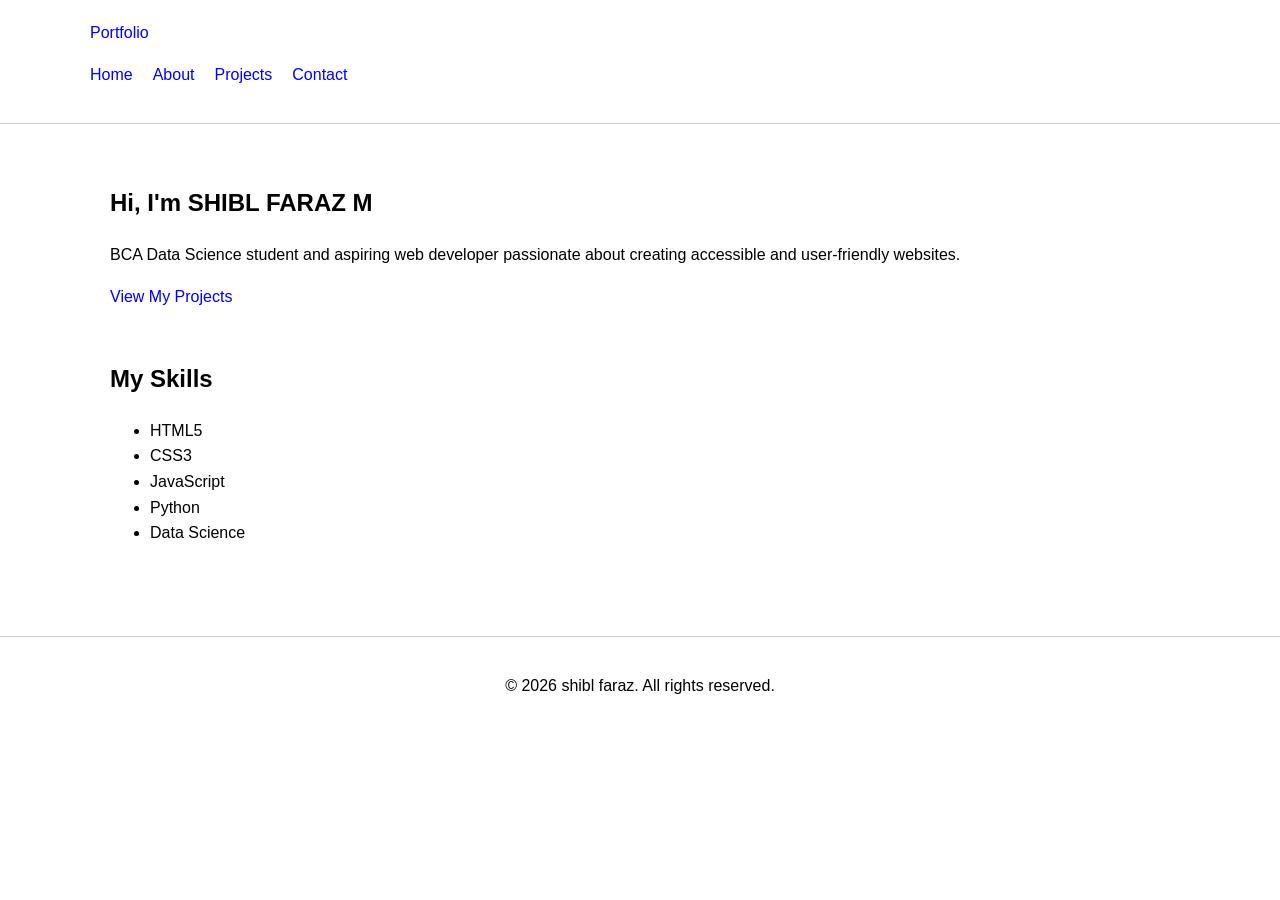
<file: index.html>
<!DOCTYPE html>
<html lang="en">
<head>
    <meta charset="UTF-8">

    <meta name="viewport"
          content="width=device-width, initial-scale=1.0">

    <meta name="description"
          content="Personal portfolio of a BCA Data Science student and web development intern. Explore my skills, projects, education and contact information.">

    <meta name="keywords"
          content="portfolio, web development, HTML, CSS, JavaScript, data science">

    <meta name="author"
          content="Your Name">

    <meta name="robots"
          content="index, follow">

    <title>shibl faraz | Web Developer Portfolio</title>

    <link rel="stylesheet" href="style.css">
</head>

<body>

    <header>
        <nav aria-label="Main navigation">
            <a href="index.html" aria-current="page">
                Portfolio
            </a>

            <ul>
                <li>
                    <a href="index.html">Home</a>
                </li>

                <li>
                    <a href="about.html">About</a>
                </li>

                <li>
                    <a href="projects.html">Projects</a>
                </li>

                <li>
                    <a href="contact.html">Contact</a>
                </li>
            </ul>
        </nav>
    </header>

    <main>

        <section aria-labelledby="hero-heading">

            <h1 id="hero-heading">
                Hi, I'm SHIBL FARAZ M
            </h1>

            <p>
                BCA Data Science student and aspiring web developer
                passionate about creating accessible and user-friendly
                websites.
            </p>

            <a href="projects.html">
                View My Projects
            </a>

        </section>

        <section aria-labelledby="skills-heading">

            <h2 id="skills-heading">
                My Skills
            </h2>

            <ul>
                <li>HTML5</li>
                <li>CSS3</li>
                <li>JavaScript</li>
                <li>Python</li>
                <li>Data Science</li>
            </ul>

        </section>

    </main>

    <footer>
        <p>
            &copy; 2026 shibl faraz. All rights reserved.
        </p>
    </footer>

</body>
</html>
</file>
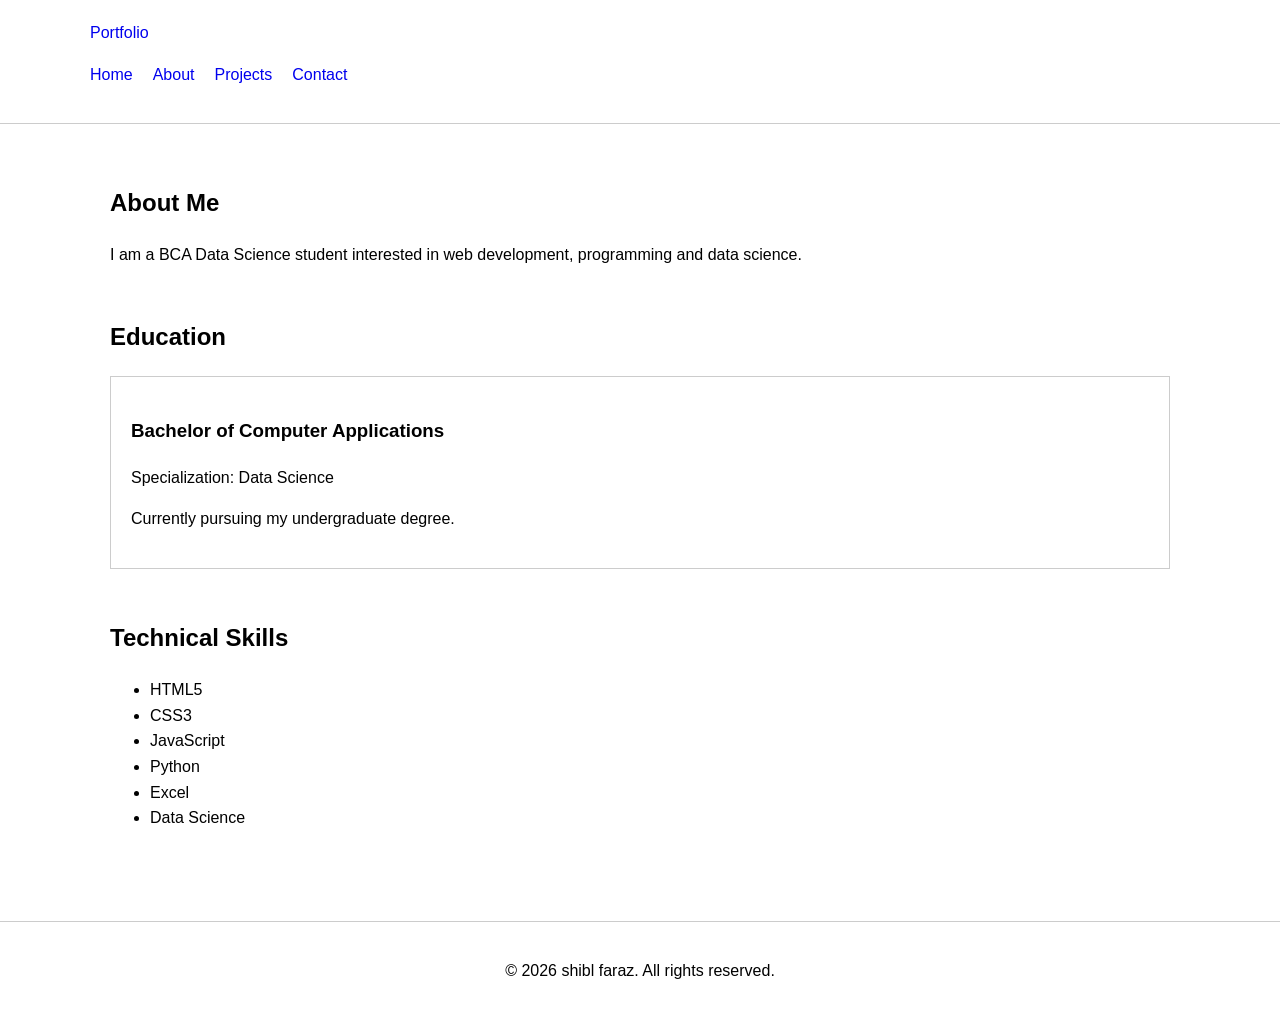
<file: about.html>
<!DOCTYPE html>
<html lang="en">

<head>
    <meta charset="UTF-8">

    <meta name="viewport"
          content="width=device-width, initial-scale=1.0">

    <meta name="description"
          content="Learn more about my education, skills and web development experience.">

    <meta name="author"
          content="Your Name">

    <meta name="robots"
          content="index, follow">

    <title>About Me | shibl faraz</title>

    <link rel="stylesheet" href="style.css">
</head>

<body>

    <header>

        <nav aria-label="Main navigation">

            <a href="index.html">
                Portfolio
            </a>

            <ul>
                <li>
                    <a href="index.html">Home</a>
                </li>

                <li>
                    <a href="about.html"
                       aria-current="page">
                        About
                    </a>
                </li>

                <li>
                    <a href="projects.html">Projects</a>
                </li>

                <li>
                    <a href="contact.html">Contact</a>
                </li>
            </ul>

        </nav>

    </header>

    <main>

        <section aria-labelledby="about-heading">

            <h1 id="about-heading">
                About Me
            </h1>

            <p>
                I am a BCA Data Science student interested in
                web development, programming and data science.
            </p>

        </section>

        <section aria-labelledby="education-heading">

            <h2 id="education-heading">
                Education
            </h2>

            <article>

                <h3>Bachelor of Computer Applications</h3>

                <p>
                    Specialization: Data Science
                </p>

                <p>
                    Currently pursuing my undergraduate degree.
                </p>

            </article>

        </section>

        <section aria-labelledby="skills-heading">

            <h2 id="skills-heading">
                Technical Skills
            </h2>

            <ul>
                <li>HTML5</li>
                <li>CSS3</li>
                <li>JavaScript</li>
                <li>Python</li>
                <li>Excel</li>
                <li>Data Science</li>
            </ul>

        </section>

    </main>

    <footer>

        <p>
            &copy; 2026 shibl faraz. All rights reserved.
        </p>

    </footer>

</body>
</html>
</file>
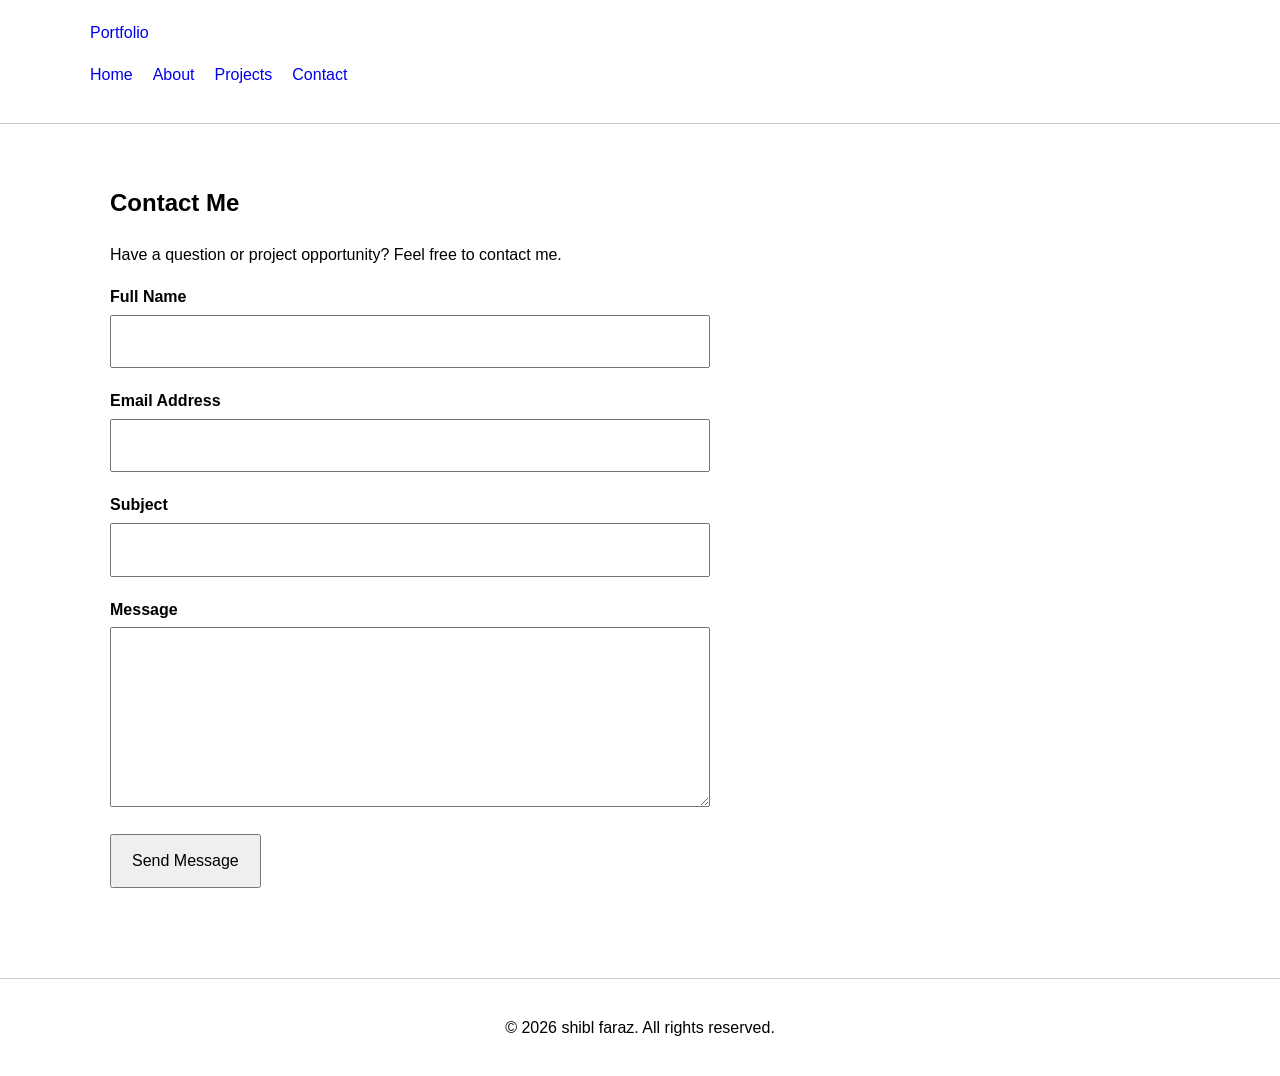
<file: contact.html>
<!DOCTYPE html>
<html lang="en">

<head>

    <meta charset="UTF-8">

    <meta name="viewport"
          content="width=device-width, initial-scale=1.0">

    <meta name="description"
          content="Contact Your Name for web development and project opportunities.">

    <meta name="author"
          content="Your Name">

    <meta name="robots"
          content="index, follow">

    <title>Contact | shibl faraz</title>

    <link rel="stylesheet" href="style.css">

</head>

<body>

    <header>

        <nav aria-label="Main navigation">

            <a href="index.html">
                Portfolio
            </a>

            <ul>

                <li>
                    <a href="index.html">Home</a>
                </li>

                <li>
                    <a href="about.html">About</a>
                </li>

                <li>
                    <a href="projects.html">Projects</a>
                </li>

                <li>
                    <a href="contact.html"
                       aria-current="page">
                        Contact
                    </a>
                </li>

            </ul>

        </nav>

    </header>

    <main>

        <section aria-labelledby="contact-heading">

            <h1 id="contact-heading">
                Contact Me
            </h1>

            <p>
                Have a question or project opportunity?
                Feel free to contact me.
            </p>

            <form action="#"
                  method="post"
                  aria-label="Contact form">

                <div>

                    <label for="name">
                        Full Name
                    </label>

                    <input
                        type="text"
                        id="name"
                        name="name"
                        autocomplete="name"
                        required
                        aria-required="true">

                </div>

                <div>

                    <label for="email">
                        Email Address
                    </label>

                    <input
                        type="email"
                        id="email"
                        name="email"
                        autocomplete="email"
                        required
                        aria-required="true">

                </div>

                <div>

                    <label for="subject">
                        Subject
                    </label>

                    <input
                        type="text"
                        id="subject"
                        name="subject"
                        required
                        aria-required="true">

                </div>

                <div>

                    <label for="message">
                        Message
                    </label>

                    <textarea
                        id="message"
                        name="message"
                        rows="6"
                        required
                        aria-required="true"></textarea>

                </div>

                <button type="submit">
                    Send Message
                </button>

            </form>

        </section>

    </main>

    <footer>

        <p>
            &copy; 2026 shibl faraz. All rights reserved.
        </p>

    </footer>

</body>
</html>
</file>
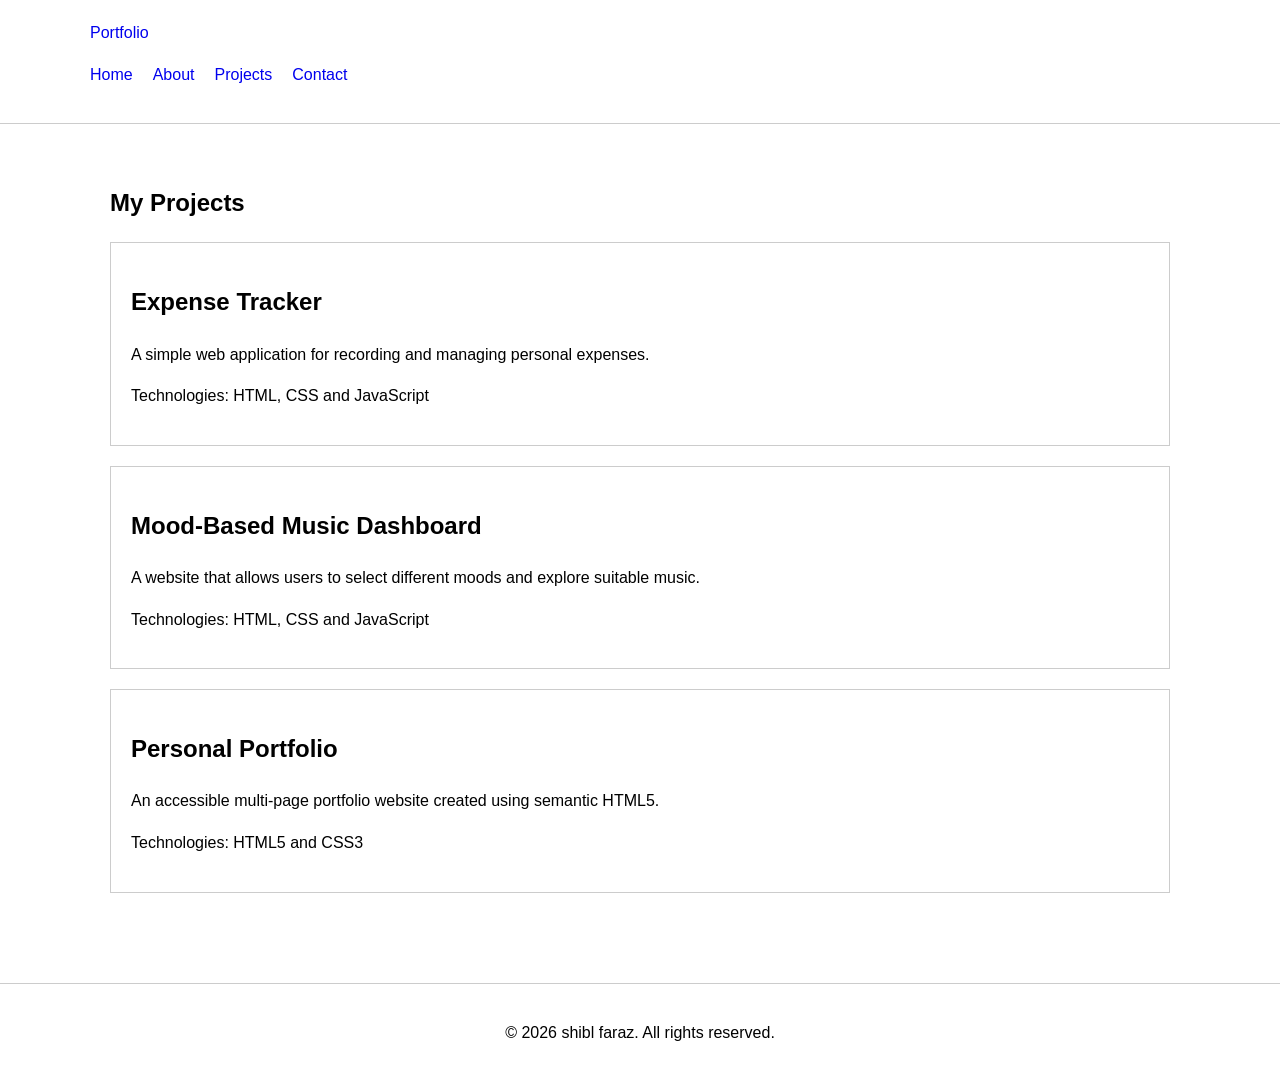
<file: projects.html>
<!DOCTYPE html>
<html lang="en">

<head>

    <meta charset="UTF-8">

    <meta name="viewport"
          content="width=device-width, initial-scale=1.0">

    <meta name="description"
          content="Explore my web development and data science projects.">

    <meta name="author"
          content="Your Name">

    <meta name="robots"
          content="index, follow">

    <title>Projects | shibl faraz </title>

    <link rel="stylesheet" href="style.css">

</head>

<body>

    <header>

        <nav aria-label="Main navigation">

            <a href="index.html">
                Portfolio
            </a>

            <ul>

                <li>
                    <a href="index.html">Home</a>
                </li>

                <li>
                    <a href="about.html">About</a>
                </li>

                <li>
                    <a href="projects.html"
                       aria-current="page">
                        Projects
                    </a>
                </li>

                <li>
                    <a href="contact.html">Contact</a>
                </li>

            </ul>

        </nav>

    </header>

    <main>

        <section aria-labelledby="projects-heading">

            <h1 id="projects-heading">
                My Projects
            </h1>

            <article>

                <h2>Expense Tracker</h2>

                <p>
                    A simple web application for recording
                    and managing personal expenses.
                </p>

                <p>
                    Technologies: HTML, CSS and JavaScript
                </p>

            </article>

            <article>

                <h2>Mood-Based Music Dashboard</h2>

                <p>
                    A website that allows users to select
                    different moods and explore suitable music.
                </p>

                <p>
                    Technologies: HTML, CSS and JavaScript
                </p>

            </article>

            <article>

                <h2>Personal Portfolio</h2>

                <p>
                    An accessible multi-page portfolio website
                    created using semantic HTML5.
                </p>

                <p>
                    Technologies: HTML5 and CSS3
                </p>

            </article>

        </section>

    </main>

    <footer>

        <p>
            &copy; 2026 shibl faraz. All rights reserved.
        </p>

    </footer>

</body>
</html>
</file>
<file: style.css>
* {
    box-sizing: border-box;
}

html {
    scroll-behavior: smooth;
}

body {
    margin: 0;
    font-family: Arial, sans-serif;
    line-height: 1.6;
}

header {
    padding: 20px;
    border-bottom: 1px solid #ccc;
}

nav {
    max-width: 1100px;
    margin: auto;
}

nav ul {
    display: flex;
    gap: 20px;
    list-style: none;
    padding: 0;
}

a {
    text-decoration: none;
}

main {
    max-width: 1100px;
    margin: auto;
    padding: 40px 20px;
}

section {
    margin-bottom: 50px;
}

article {
    padding: 20px;
    margin: 20px 0;
    border: 1px solid #ccc;
}

form {
    max-width: 600px;
}

form div {
    margin-bottom: 20px;
}

label {
    display: block;
    margin-bottom: 5px;
    font-weight: bold;
}

input,
textarea {
    width: 100%;
    padding: 12px;
    font: inherit;
}

button {
    padding: 12px 20px;
    font: inherit;
    cursor: pointer;
}

a:focus,
input:focus,
textarea:focus,
button:focus {
    outline: 3px solid;
    outline-offset: 2px;
}

footer {
    padding: 20px;
    text-align: center;
    border-top: 1px solid #ccc;
}
</file>
